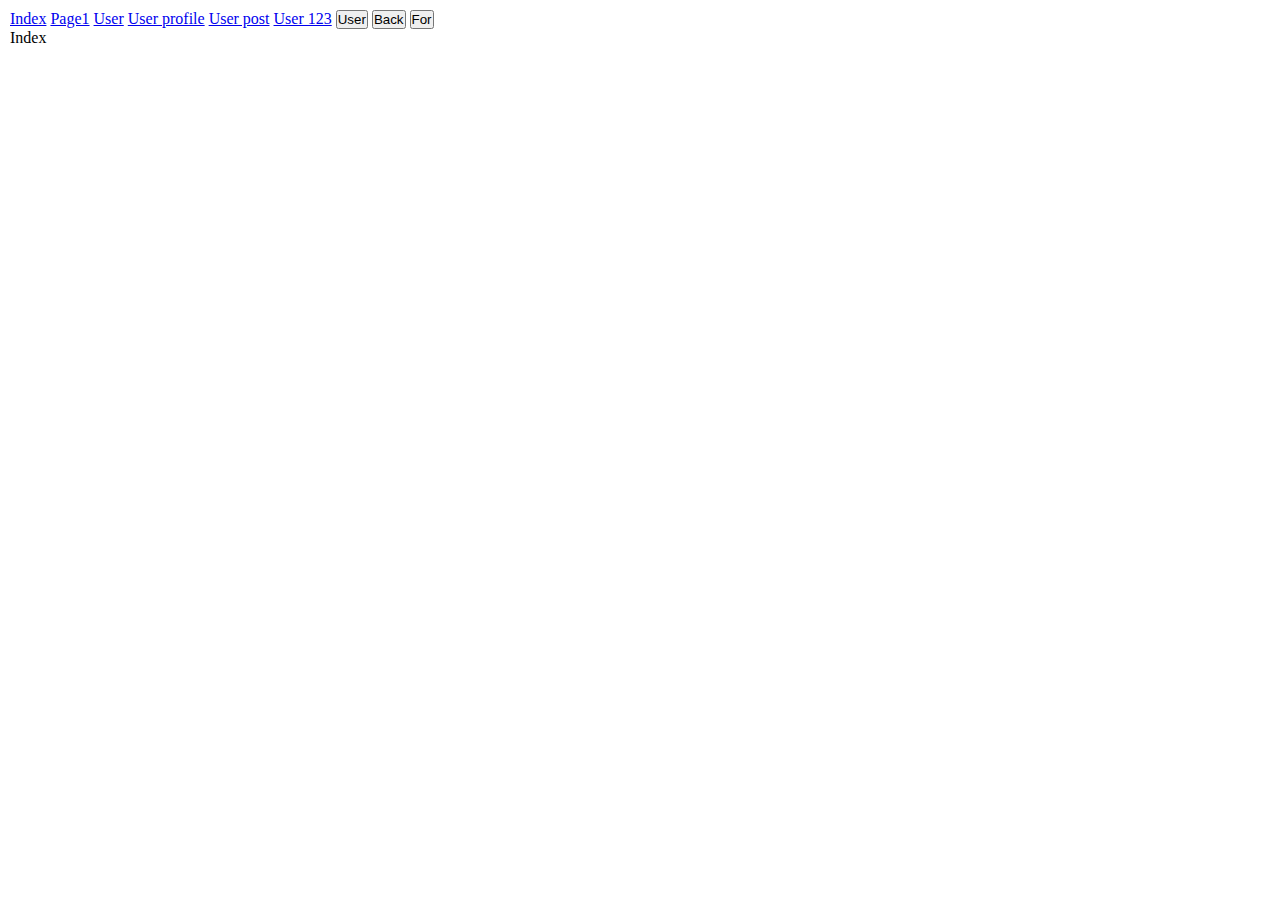
<file: travel/index copy.html>
<!DOCTYPE html>
<html lang="en">

<head>
    <meta charset="UTF-8" />
    <meta name="viewport" content="width=device-width, initial-scale=1, shrink-to-fit=no" />
    <meta http-equiv="X-UA-Compatible" content="ie=edge" />
    <title></title>
    <style>
        * {
            margin: 0;
            padding: 0;
            list-style: none;
        }

        .wrap {
            padding: 10px;
        }

        .testShow {
            width: 100%;
            background-color: #ccc;
        }
    </style>
</head>

<body>
    <div id="app" class="wrap">
        <p>
            <router-link to="/">Index</router-link>
            <router-link to="/page1">Page1</router-link>
            <router-link to="/user">User</router-link>
            <router-link to="/user/profile">User profile</router-link>
            <router-link to="/user/posts">User post</router-link>
            <router-link to="/user/123">User 123</router-link>
            <!-- <router-link to="/user/profile/456">
                    User profile 456
                </router-link>
                <router-link :to="{name:`user`,params:{id:123}}">
                    User profile 456
                </router-link> -->
            <button @click="clickHandler">User</button>
            <button @click="$router.go(-1)">Back</button>
            <button @click="$router.go(1)">For</button>
        </p>
        <router-view></router-view>
        <div class="testShow">
            <userform class="float-right" enctype="multipart/form-data" data-any="lorem_string" :name="user.name"
                :account="user.account" @submit="onSubmit"></userform>
        </div>
    </div>

    <script src="./js/libs/axios.js"></script>
    <script src="./js/libs/vue_2_6_9.js"></script>
    <script src="./js/libs/vue-router.js"></script>
    <script src="./js/libs/http-vue-loader.js"></script>
    <script src="./js/libs/vuex_3_0_1.js"></script>
    <script src="./js/icon_all.js"></script>
    <script src="./store/store.js"></script>

    <script>
        const Index = {
            template: `<div class="page">Index</div>`,
        };
        const Page1 = {
            template: `<div class="page">Page1</div>`,
        };
        const Error = {
            template: `<div class="">404</div>`,
        };
        const routes = [
            {
                path: "",
                component: Index,
                name: "index",
            },
            {
                path: "/page1",
                component: Page1,
                name: "page1",
            },
            {
                path: "/user",
                component: httpVueLoader("./test/user.vue"),
                children: [
                    {
                        path: "",
                        component: httpVueLoader("./test/UserContent.vue"),
                    },
                    {
                        path: "profile",
                        component: httpVueLoader("./test/profile.vue"),
                    },
                    {
                        path: "posts",
                        component: httpVueLoader("./test/post.vue"),
                    },
                    {
                        path: "/user/:id",
                        component: httpVueLoader("./test/post.vue"),
                    },
                ],
            },
            {
                path: "/404",
                component: Error,
            },
            {
                path: "*",
                redirect: "/404",
            },
            {
                path: "*",
                component: Error,
            },
        ];
        const router = new VueRouter({
            // mode: 'history',
            routes: routes, // (缩写) 相当于 routes: routes
        });

        var vue = new Vue({
            el: "#app",
            data() {
                return {
                    user: {
                        name: "alex",
                        account: 'alexalex'
                    }
                };
            },
            components: {
                userform: httpVueLoader("./test/userform.vue"),
                // htitle: httpVueLoader("./components/Header.vue"),
                // banner: httpVueLoader("./components/Banner.vue"),
                // func: httpVueLoader("./components/Func.vue"),
            },
            router,
            methods: {
                onSubmit() { },
                clickHandler() {
                    this.$router.push("/user", this.completeHandler);
                },
                completeHandler() {
                },
            },
        });
    </script>
</body>

</html>
</file>
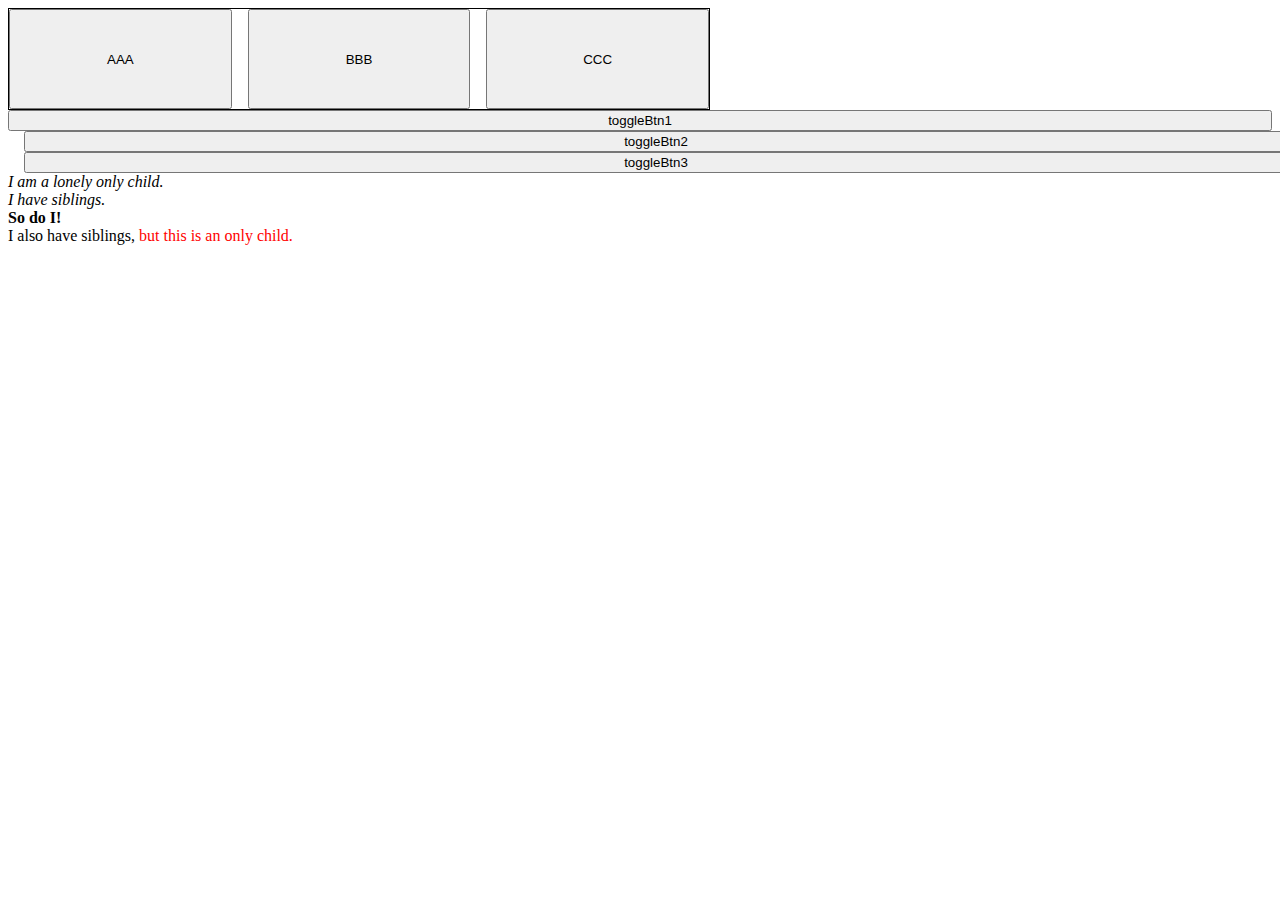
<file: travel/test.html>
<!DOCTYPE html>
<html lang="en">

<head>
    <meta charset="UTF-8">
    <meta name="viewport" content="width=device-width, initial-scale=1.0">
    <meta http-equiv="X-UA-Compatible" content="ie=edge">
    <title>Document</title>
    <style>
        .box {
            display: flex;
            width: 700px;
            height: 100px;
            border: 1px solid #000;
        }

        button {
            width: 100%;
        }


        .btn+.btn,
        .btn:not([style="display: none;"])+.btn {
            margin-left: 16px;
        }

        .btn:not(:nth-child(2))[style="display: none;"]+.btn,
        .btn[style="display: none;"]+.btn[style="display: none;"]+.btn {
            margin-left: 0;
        }


        /* .btn{
            display: flex;
        } */

        /* .btn:not(:first-child){
            margin-left: 16px;
        }
        .btn:not(:nth-child(2))[style="display: none;"]+.btn {
            margin-left: 0;
        } */

        /* .btn:not([style="display: none;"])+.btn {
            margin-left: 16px;
        }
        .btn:nth-child(2)[style="display: none;"] + .btn {
            margin-left: 16px;
        } */


        /* .btn[style="display: none;"]+.btn {
            margin-left: 0;
        } */
        main :only-child:not([style="display: none;"]) {
            color: red;
        }
    </style>
</head>

<body>
    <div class="box">
        <button id="btn1" class="btn">AAA</button>
        <button id="btn2" class="btn">BBB</button>
        <button id="btn3" class="btn">CCC</button>
    </div>

    <button id="toggleBtn1" class="btn">toggleBtn1</button>
    <button id="toggleBtn2" class="btn">toggleBtn2</button>
    <button id="toggleBtn3" class="btn">toggleBtn3</button>


    <main>
        <div>
            <i>I am a lonely only child.</i>
            <i style="display: none">I am a lonely only child.</i>
        </div>

        <div>
            <i>I have siblings.</i><br>
            <b>So do I!</b><br>
            <span>I also have siblings, <span>but this is an only child.</span></span>
        </div>
    </main>
    <script>
        let btn1 = document.getElementById('btn1')
        let btn2 = document.getElementById('btn2')
        let btn3 = document.getElementById('btn3')
        let toggleBtn1 = document.getElementById('toggleBtn1')
        let toggleBtn2 = document.getElementById('toggleBtn2')
        let toggleBtn3 = document.getElementById('toggleBtn3')

        toggleBtn1.addEventListener('click', (e) => {
            if (btn1.style.display == 'none') {
                btn1.style.display = 'block'
            } else {
                btn1.style.display = 'none'
            }
        })
        toggleBtn2.addEventListener('click', (e) => {
            if (btn2.style.display == 'none') {
                btn2.style.display = 'block'
            } else {
                btn2.style.display = 'none'
            }
        })
        toggleBtn3.addEventListener('click', (e) => {
            if (btn3.style.display == 'none') {
                btn3.style.display = 'block'
            } else {
                btn3.style.display = 'none'
            }
        })
    </script>
</body>

</html>
</file>
